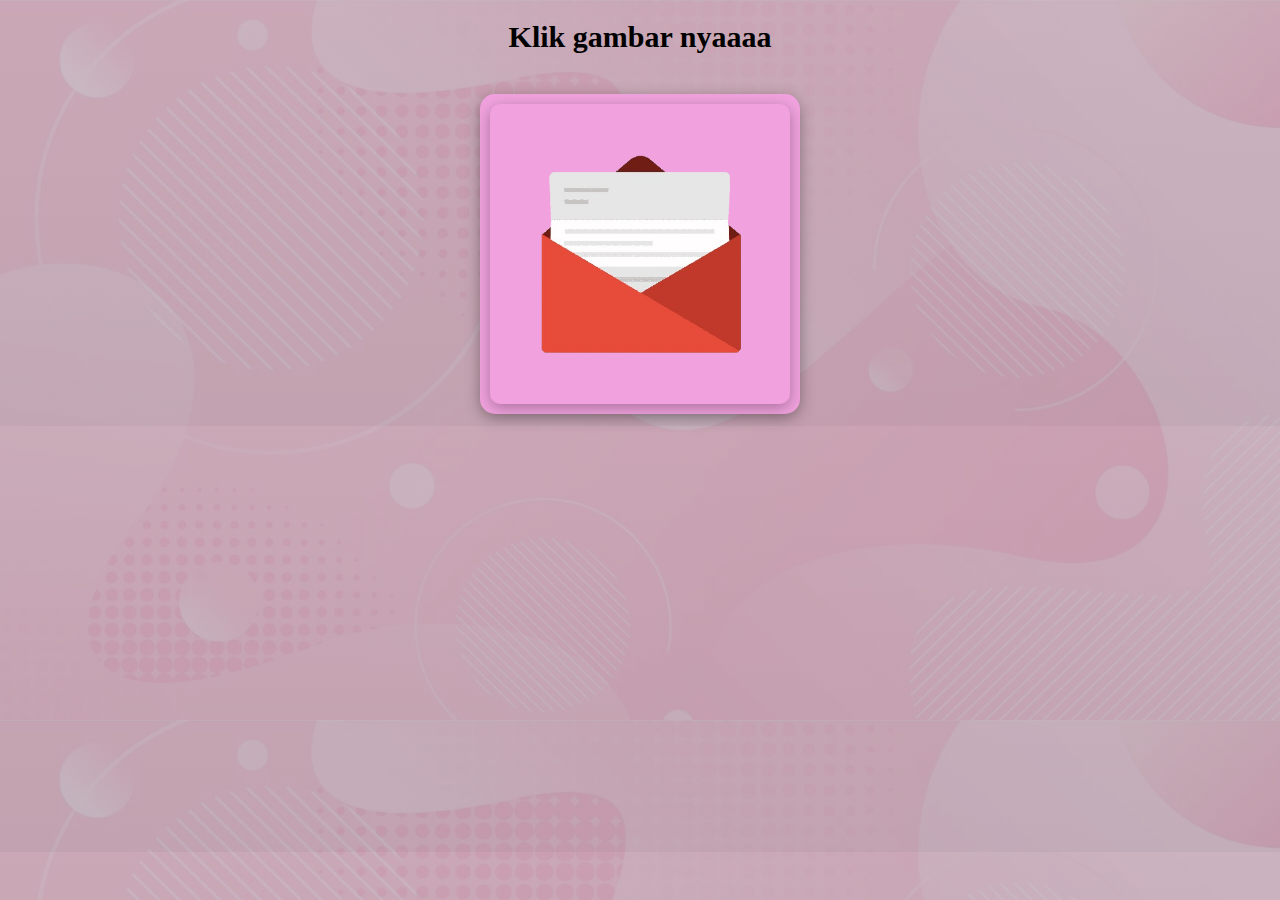
<file: index.html>
<!DOCTYPE html>
<html lang="id">
<head>
    <meta charset="UTF-8">
    <meta name="viewport" content="width=device-width, initial-scale=1.0">
    <title>Hehehee</title>
    <link rel="stylesheet" href="lip.css">
</head>
<body>
    <h1>Klik gambar nyaaaa</h1>
    <div class="image-container">
        <img src="clear.png" alt="Deskripsi Gambar" onclick="redirectToPage()">
    </div>
    <script>
        function redirectToPage() {
            window.location.href = "tes.html";
        }
    </script>

</body>
</html>
</file>
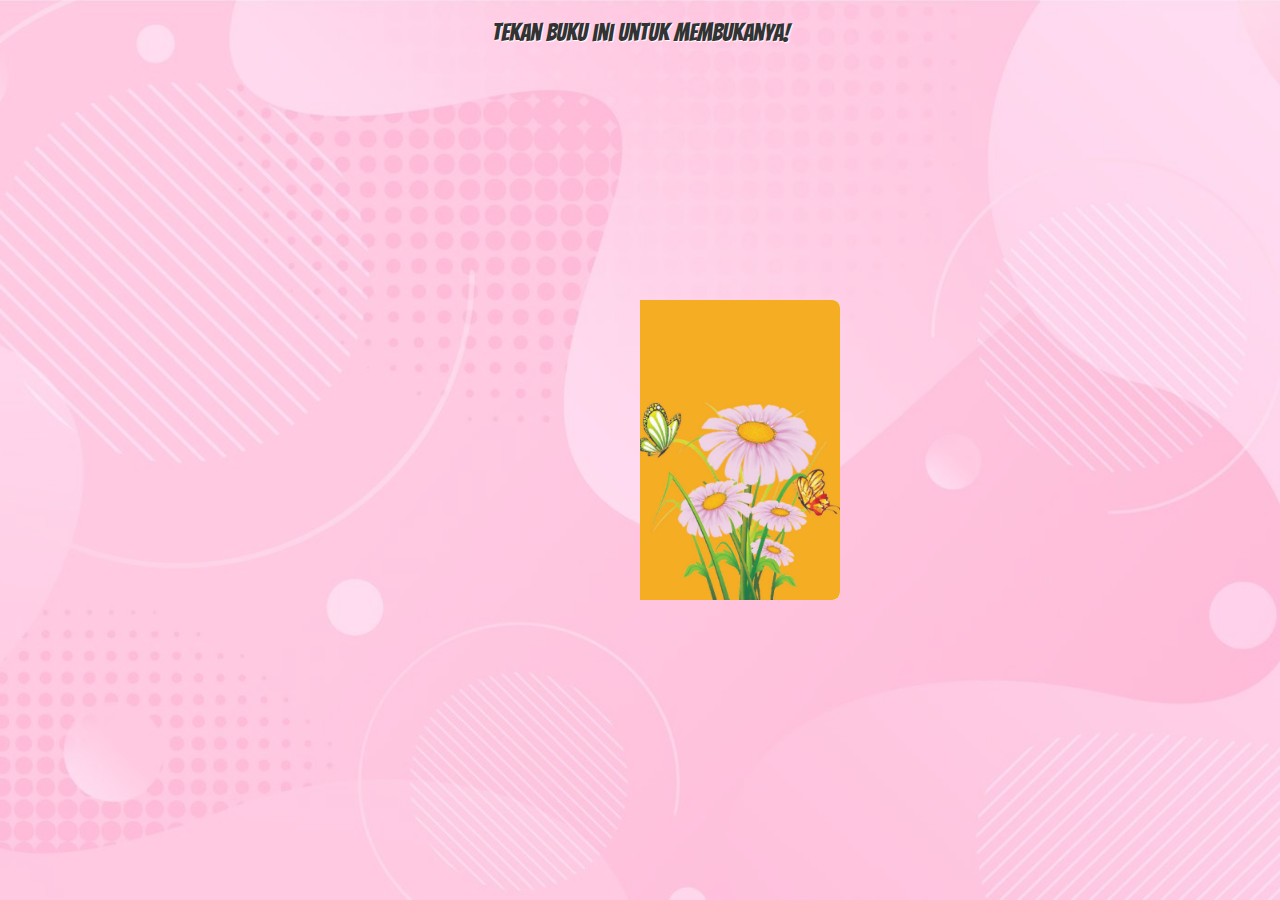
<file: tes.html>
<!DOCTYPE html>
<html lang="en">
<head>
    <link rel="stylesheet" type="text/css" href="//fonts.googleapis.com/css?family=Bangers" />
    <meta charset="UTF-8">
    <meta http-equiv="X-UA-Compatible" content="IE=edge">
    <meta name="viewport" content="width=device-width, initial-scale=1.0">
    <title>Document</title>
    <style>
        body {
            width: 100%;
            height: 100vh;
            display: flex;
            justify-content: center;
            align-items: center;
            flex-direction: column;
            perspective: 1200px;
            margin: 0;
            font-family: 'Bangers', cursive;
            background: url('background.jpg') no-repeat center center fixed;
            background-size: cover;
            position: relative;
            transition: opacity 1s ease;
        }
        
        .background-overlay {
            position: absolute;
            top: 0;
            left: 0;
            width: 100%;
            height: 100%;
            background-color: rgba(255, 255, 255, 0.5);
            z-index: 0;
        }
        
        .instruction {
            position: absolute;
            top: 20px;
            font-size: 24px;
            color: #333;
            text-shadow: 1px 1px 1px white;
            z-index: 1;
        }
        
        .book {
            transform-style: preserve-3d;
            position: relative;
            height: 300px;
            cursor: pointer;
            backface-visibility: hidden;
            transition: transform 1s ease-in-out;
            z-index: 1;
        }
        
        .front, .back, .page1, .page2, .page3, .page4, .page5, .page6 {
            transform-style: preserve-3d;
            position: absolute;
            width: 200px;
            height: 100%;
            top: 0; left: 0;
            transform-origin: left center;
            transition: transform 1s ease-in-out, box-shadow 1.5s ease-in-out;
        }
        
        .front {
            background-image: url('buku1.jpg');
            background-size: cover;
            background-position: center;
        }
        
        .back {
            background: #fa9f2b;
        }
        
        .front, .page1, .page3, .page5 {
            border-bottom-right-radius: .5em;
            border-top-right-radius: .5em;
        }
        
        .back, .page2, .page4, .page6 {
            border-bottom-right-radius: .5em;
            border-top-right-radius: .5em;
        }
        
        .page1, .page2 {
            background: #efefef;
        }
        
        .page3, .page4 {
            background: #f5f5f5;
        }
        
        .page5 {
            background: #fafafa;
        }
        
        .page6 {
            background: #fdfdfd;
        }
        
        .book.open .front {
            transform: rotateY(-160deg) scale(1.1);
            box-shadow: 0 1em 1em 0 lightgrey;
        }
        
        .book.open .page1 {
            transform: rotateY(-150deg) scale(1.1);
            box-shadow: 0 1em 1em 0 grey;
        }
        
        .book.open .page2 {
            transform: rotateY(-30deg) scale(1.1);
            box-shadow: 0 1em 1em 0 grey;
        }
        
        .book.open .page3 {
            transform: rotateY(-140deg) scale(1.1);
            box-shadow: 0 1em 1em 0 grey;
        }
        
        .book.open .page4 {
            transform: rotateY(-40deg) scale(1.1);
            box-shadow: 0 1em 1em 0 grey;
        }
        
        .book.open .page5 {
            transform: rotateY(-130deg) scale(1.1);
            box-shadow: 0 1em 1em 0 grey;
        }
        
        .book.open .page6 {
            transform: rotateY(-50deg) scale(1.1);
            box-shadow: 0 1em 1em 0 grey;
        }
        
        .book.open .back {
            transform: rotateY(-20deg) scale(1.1);
        }

        .text {
            padding: 20px;
            text-align: center;
            font-size: 16px;
            color: #333;
            line-height: 1.5;
        }
        
        .mirrored-text {
            transform: scaleX(-1);
        }

        h3 { font-size: 14px; }
        p { font-size: 14px; }
        blockquote { font-size: 21px; }
        pre { font-size: 13px; }

        .buttons {
            margin-top: 50px;
            display: none;
        }

        .button {
            background-color: #ff5c8a;
            border: none;
            border-radius: 5px;
            color: white;
            padding: 10px 20px;
            font-size: 16px;
            cursor: pointer;
            margin: 0 10px;
            transition: background-color 0.3s ease, box-shadow 0.3s ease;
            box-shadow: 0 4px 8px rgba(0, 0, 0, 0.2);
        }

        .button:hover {
            background-color: #ff3b6a;
            box-shadow: 0 8px 16px rgba(0, 0, 0, 0.3);
        }

        .message {
            font-size: 18px;
            color: #333;
            text-align: center;
            margin-top: 20px;
        }
    </style>
</head>
<body>
    <div class="background-overlay"></div>
    <div class="instruction">Tekan buku ini untuk membukanya!</div>
    <div class="book" id="book">
        <div class="back"></div>
        <div class="page6">
            <div class="text"> Perbuatan aku pas kita KI itu salah, Maaf'in aku yaa kalo kamu ga maafin juga gapapa asal kan aku udah ngungkapin permintaan maaf aku ke kamuuu hehe. dimaafin atau engga nya chat aku dongg aku kangen niccc </div>
        </div>
        <div class="page5">
            <div class="text mirrored-text">Haiiii kamu marah banget yaa? sampai berhari-hari ga ada kabar? maaf ya sayang, aku tau aku salah udah ngabai'in kamu trus ngediemin kamu. Selama kamu ga ngechat aku, aku introspeksi diri trus aku sadar kalo...</div>
        </div>
        <div class="page4"></div>
        <div class="page3"></div>
        <div class="page2"></div>
        <div class="page1"></div>
        <div class="front"></div>
    </div>
    
    <script>
        const book = document.getElementById('book');
        const buttons = document.getElementById('buttons');
        const message = document.getElementById('message');
        let isOpen = false;

        book.addEventListener('click', () => {
            isOpen = !isOpen; // Toggle state
            if (isOpen) {
                book.classList.add('open'); // Add class to open book
            } else {
                book.classList.remove('open'); // Remove class to close book
            }
        });

{
                document.body.style.opacity = '1'; // Kembali ke opacity normal
        }
    </script>
</body>
</html>
</file>
<file: lip.css>
img {
    cursor: pointer; 
    width: 300px; 
    height: auto; 
    display: block;
    margin: 0 auto; 
    box-shadow: 0 4px 15px rgba(0, 0, 0, 0.3); 
    border-radius: 10px; 
    
}
h1 {
    font-size: 30px;
    text-align: center;
}
body{
    background: linear-gradient(rgba(180, 176, 176, 0.7), rgba(169, 168, 168, 0.7)), url(background.jpg);
    background-size: cover;
    text-align: center;
}
.image-container {
    background-color: rgb(241, 162, 222); 
    padding: 10px;
    border-radius: 15px; 
    display: inline-block; 
    box-shadow: 0 4px 15px rgba(0, 0, 0, 0.3);
    margin-top: 20px
}
.image-container:hover {
    box-shadow: 0 8px 30px rgba(255, 0, 247, 0.6);
    transition: box-shadow 0.3s ease;
}
</file>
